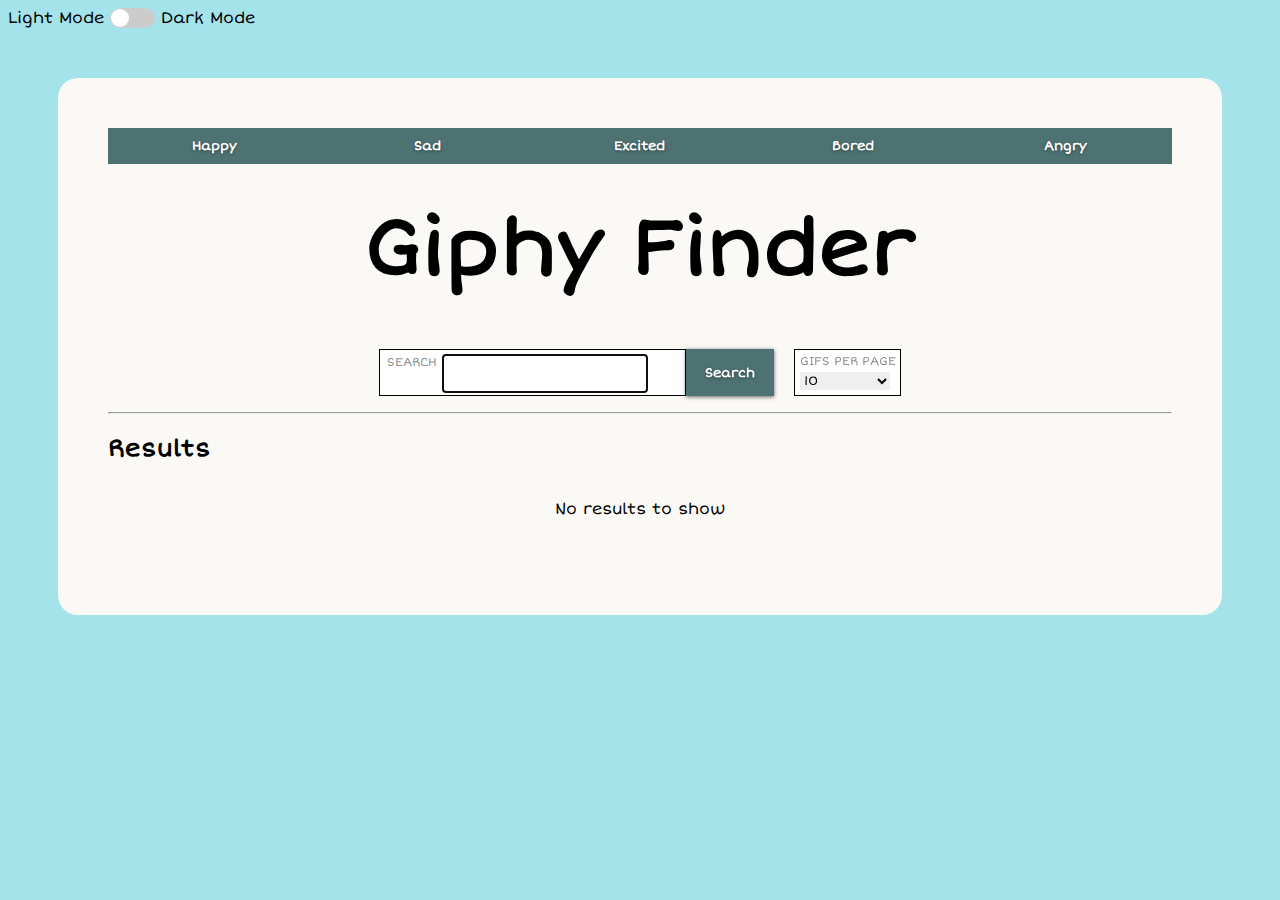
<file: index.html>
<!DOCTYPE html>
<html lang="en">
<head>
	<meta charset="utf-8" />
 	<title>Giphy Finder</title>
 	<link rel="stylesheet" type="text/css" href="css/styles.css">
  	<script src="js/main.js"></script>
</head>
<body>
	<div id="toggle">
		Light Mode
		<label class="switch">
			<input type="checkbox">
			<span class="slider round"></span>
		</label>
	Dark Mode
	</div>
	<div id="wrapper">
		<div id="navbar">
			<button id="happy">Happy</button>

			<button id="sad">Sad</button>

			<button id="excited">Excited</button>

			<button id="bored">Bored</button>

			<button id="angry">Angry</button>
		</div>
		<header>
			<h1>Giphy Finder</h1>
		</header>
	
		<div class="widgets">
			<div id="search-wrapper">
				<label>Search</label>
				<input id="searchterm" type="text" size="20" maxlength="20" autofocus value="" />
				<datalist id="recentSearches"></datalist>
			</div>
			<button type="button" id="search" class="green">Search<br /></button>
			<div id="select-wrapper">
				<label>Gifs per page</label> 
				<select id="limit" name="# Results">
					<option value="5">5</option>
					<option value="10" selected>10</option>
					<option value="25">25</option>
					<option value="50">50</option>
				</select>
			</div>
		</div>

		<div id="status"></div>
		<hr>
	
		<h2>Results</h2>
		<div id="content">
			<p>No results to show</p>
		</div>

		<div id="footer"></div>
	</div>
	
</body>
</html>
</file>
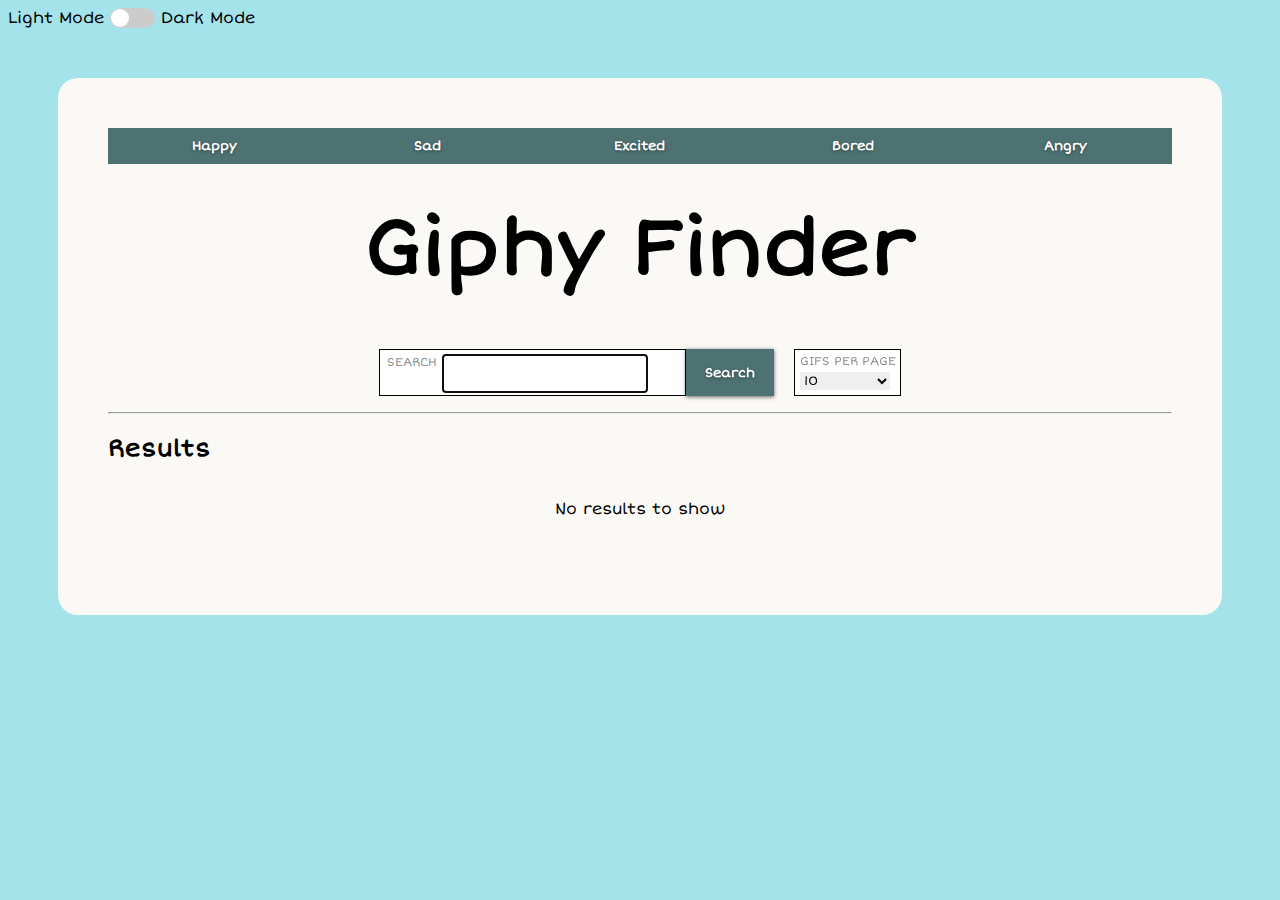
<file: gif-finder.html>
<!DOCTYPE html>
<html lang="en">
<head>
	<meta charset="utf-8" />
 	<title>Giphy Finder</title>
 	<link rel="stylesheet" type="text/css" href="css/styles.css">
  	<script src="js/main.js"></script>
</head>
<body>
	<div id="toggle">
		Light Mode
		<label class="switch">
			<input type="checkbox">
			<span class="slider round"></span>
		</label>
	Dark Mode
	</div>
	<div id="wrapper">
		<div id="navbar">
			<button id="happy">Happy</button>

			<button id="sad">Sad</button>

			<button id="excited">Excited</button>

			<button id="bored">Bored</button>

			<button id="angry">Angry</button>
		</div>
		<header>
			<h1>Giphy Finder</h1>
		</header>
	
		<div class="widgets">
			<div id="search-wrapper">
				<label>Search</label>
				<input id="searchterm" type="text" size="20" maxlength="20" autofocus value="" />
				<datalist id="recentSearches"></datalist>
			</div>
			<button type="button" id="search" class="green">Search<br /></button>
			<div id="select-wrapper">
				<label>Gifs per page</label> 
				<select id="limit" name="# Results">
					<option value="5">5</option>
					<option value="10" selected>10</option>
					<option value="25">25</option>
					<option value="50">50</option>
				</select>
			</div>
		</div>

		<div id="status"></div>
		<hr>
	
		<h2>Results</h2>
		<div id="content">
			<p>No results to show</p>
		</div>

		<div id="footer"></div>
	</div>
	
</body>
</html>
</file>
<file: css/styles.css>
@import url('https://fonts.googleapis.com/css2?family=Short+Stack&display=swap');

*{
    font-family: 'Short Stack', sans-serif;
}

 body {
    background-color: #a5e3eb;
}

.switch {
    position: relative;
    display: inline-block;
    width: 45px;
    height: 20px;
}

.switch input {
    opacity: 0;
    width: 0;
    height: 0;
}

.slider {
    position: absolute;
    cursor: pointer;
    top: 0;
    left: 0;
    right: 0;
    bottom: 0;
    background-color: #ccc;
    -webkit-transition: .4s;
    transition: .4s;
}

.slider:before {
    position: absolute;
    content: "";
    height: 18px;
    width: 18px;
    left: 1px;
    bottom: 1px;
    background-color: rgb(255, 255, 255);
    -webkit-transition: .4s;
    transition: .4s;
}
  
input:checked + .slider {
    background-color: #526e84;
}

input:focus + .slider {
    box-shadow: 0 0 1px #526e84;
}

input:checked + .slider:before {
    -webkit-transform: translateX(25px);
    -ms-transform: translateX(25px);
    transform: translateX(25px);
}

.slider.round {
    border-radius: 34px;
}
  
.slider.round:before {
    border-radius: 50%;
}

#wrapper {
    margin: 50px;
    padding: 50px;
    background-color: #FAF9F6;
    border-radius: 20px;
}

#navbar {
    display: flex;
}

#navbar button {
    background-color: #4e7171;
    border: 0px;
    box-shadow: none;
    width: 100%;
}

#navbar button:hover {
    background-color: #436767;
}

header h1{
    margin:0;
    color:black;
    text-align:center;
    font-size:80px;
    font-weight: 600;
    padding-top: 35px;
    padding-bottom: 35px;
}

#status{
    font-style: italic;
}

#content {
    margin: 0 auto;
    width: 90%;
    display: grid;
    grid-template-columns: repeat(auto-fit, minmax(200px, 1fr));
    gap: 40px 20px;
}

#content > p {
    column-span: 1 / -1;
}

.result {
    display: flex;
    flex-direction: column;
    border: solid grey;
    padding: 10px;
}

.result img {
    display:block;
    width: 100%;
    box-shadow: 0 4px 5px 0;
}

.result span {
    order: -1;  
    text-align: center;
}

.result a {
    text-decoration: none;
    color: white;
}

.result button {
    background-color: #4e7171;
    border-color: #4e7171;
    margin: 20px;
}

.result #url {
    visibility: hidden;
}

#content p {
    text-align: center;
}

button{
    font-family: 'Short Stack', sans-serif;
    display : inline-block;
    cursor : pointer;
    border-style : solid;
    border-width : 1px;
    padding : 10px 18px;
    box-shadow : 0 1px 4px rgba(0,0,0,.6);
    font-size : 9.5pt;
    font-weight : bold;
    color : #fff;
    text-shadow : 0 1px 3px rgba(0,0,0,.4);
    text-decoration : none;
}

button.green{
    border-color: #4e7171;
    background: #4e7171;
    background: linear-gradient(top, #4e7171 0%,#436767 100%);
}

button:hover{
    background-color: #436767;
}

button:active{
    background: #4e7171;
    box-shadow : 0 0 6px rgba(0,0,0,.6);
}

button:focus {outline:0;}

.widgets {
    display: flex;
    flex-flow: wrap;
    margin-top: 1em;
    margin-bottom:1em;
    justify-content: center;
}

#search-button {
    text-align: center;
}

#search-wrapper {
    border: 1px solid;
    width: 300px;
    height: 40px;
    padding-top: 5px;
    padding-left: 5px;
    background-color: white;
}

#search-wrapper label {
    font-size: 0.75em;
    text-align: left;
    vertical-align: top;
    text-transform: uppercase;
    color: rgb(144, 144, 144);
    margin-left: 2px;
}

input {
    border: 0px;
    width: 200px;
    height: 35px;
}

#select-wrapper {
    border: 1px solid;
    width: 100px;
    padding-left: 5px;
    margin-left: 20px;
    background-color: white;
}

#select-wrapper label {
    font-size: 0.75em;
    text-align: left;
    text-transform: uppercase;
    color: rgb(144, 144, 144);
}

select {
    border: 0px;
    width: 90px;
}

#footer  {
    margin: 30px auto;
    text-align: right;
}

#footer button {
    background-color: #4e7171;
    border-color: #4e7171;
}

#footer button:hover{
    background-color: #436767;
}
</file>
